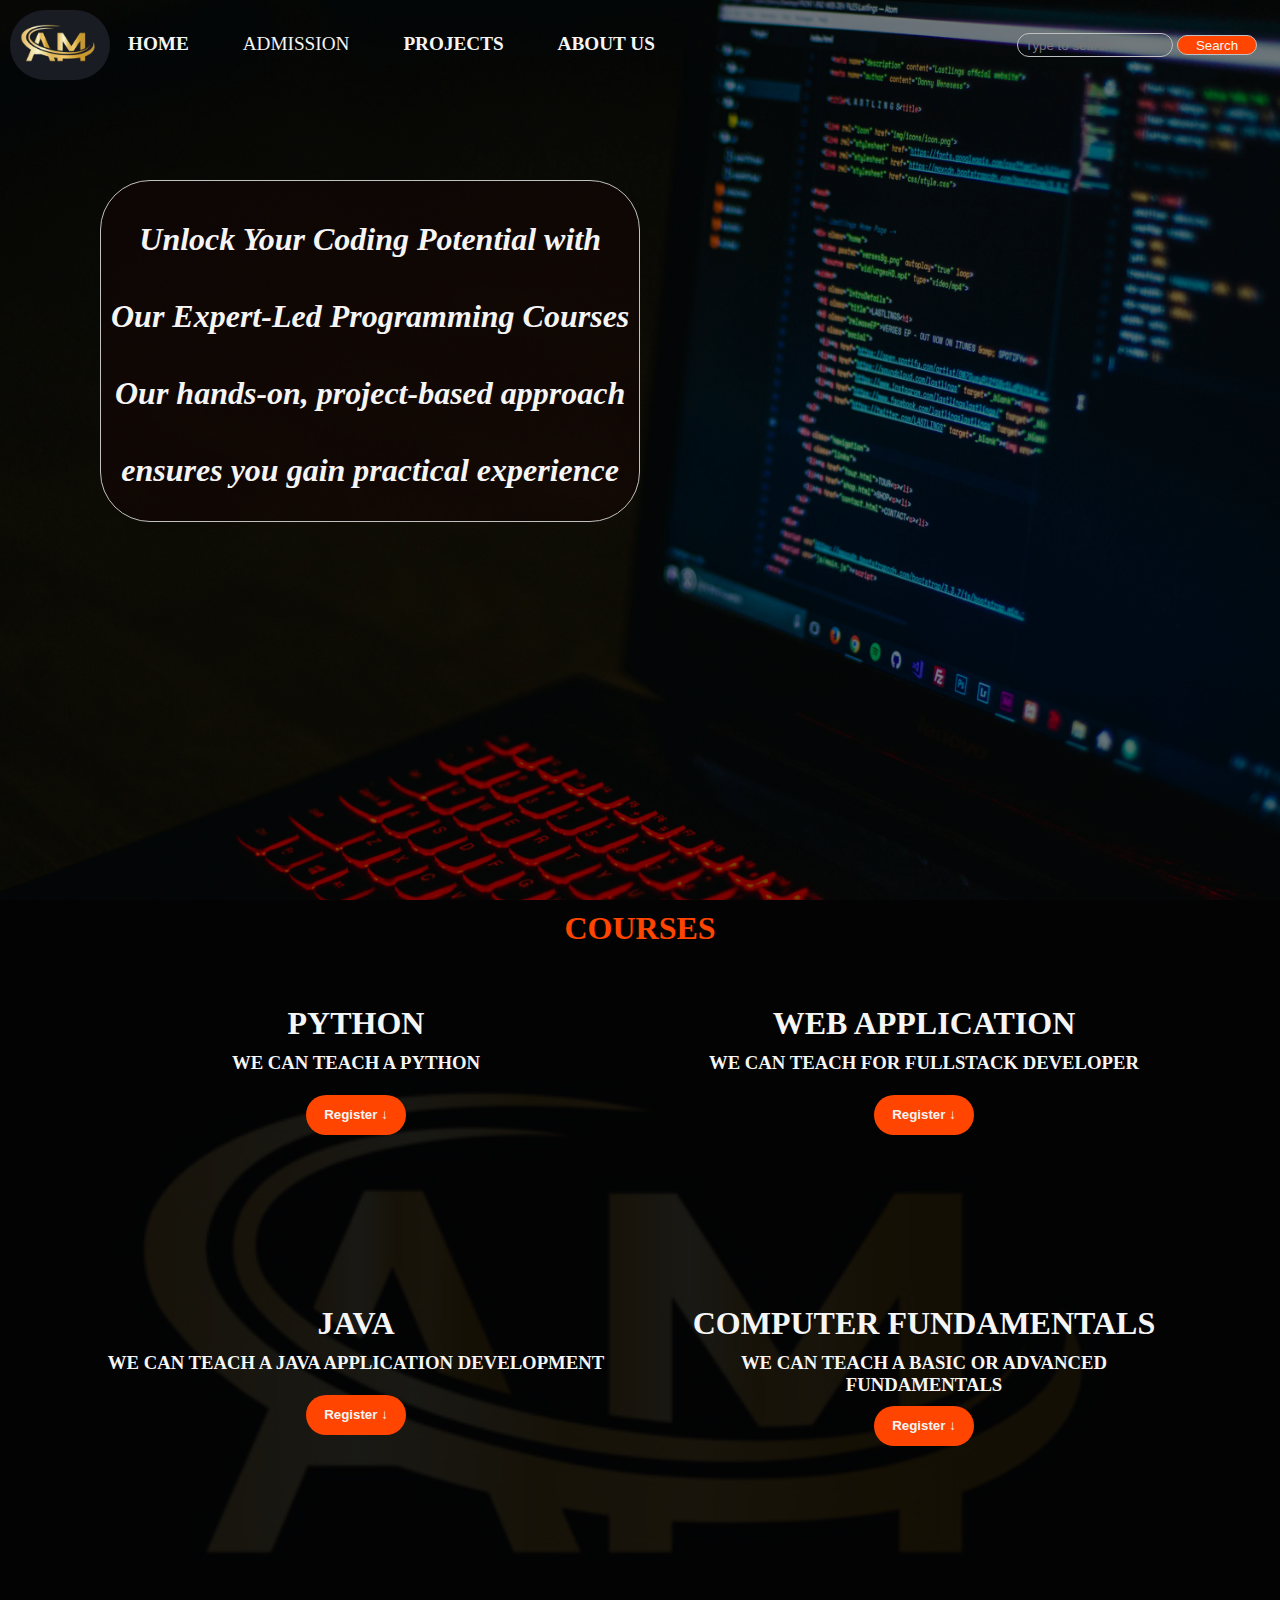
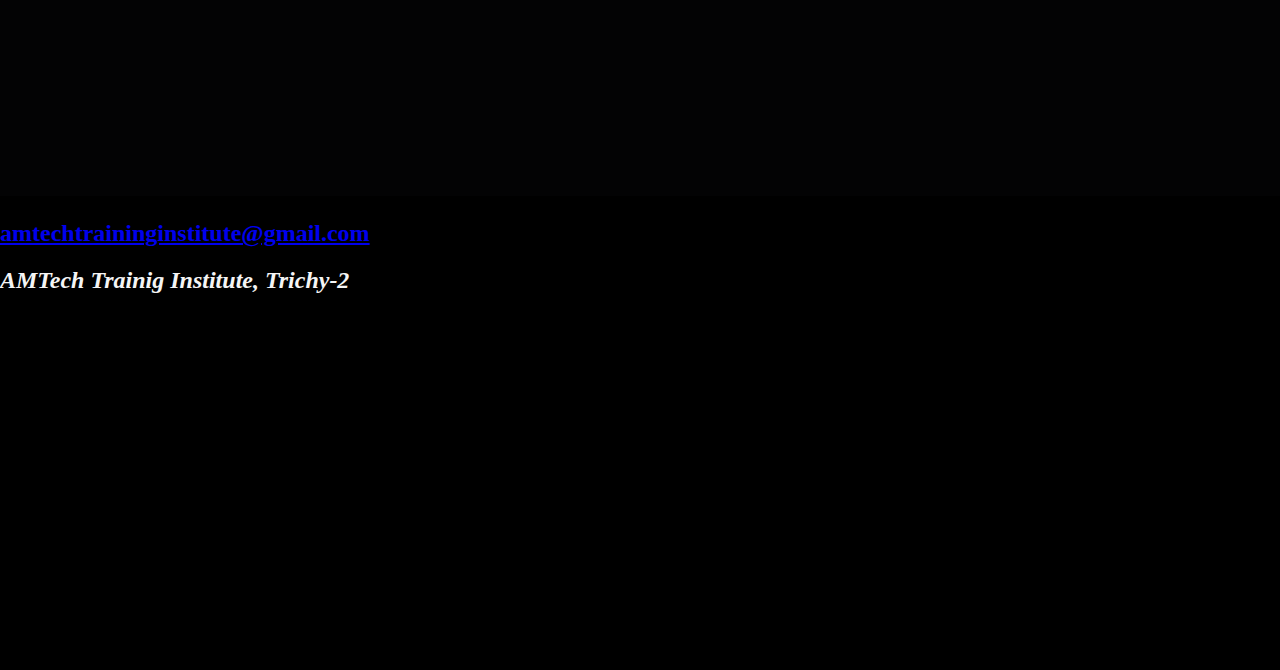
<file: index.html>
<!DOCTYPE html>
<html lang="en">
<head>
    <meta charset="UTF-8">
    <meta name="viewport" content="width=device-width, initial-scale=1.0">
    <title>AMTech Training Institute</title>
    <link rel="stylesheet" href="style.css">
</head>
<body>
    <div class="main">
        <img src="pexels.jpg" alt="" style="filter:brightness(50%)">
        <div class="m1">
            <img src="logo.png" alt="">
        </div>
        <div class="m2">
            <table>
                <tr>
                    <td><a href="index.html" target="_blank"><b>HOME</b></a></td>
                    <td><a href="form1.html" target="_blank">ADMISSION</a></td>
                    <td><a href="#"><b>PROJECTS</b></a></td>
                    <td><a href="#"><b>ABOUT US</b></a></td>
                </tr>
            </table>
        </div>
        <div class="m3">
            <table>
                <tr>
                    <td><input type="text" for="btn" placeholder="Type to search"></td>
                    <td><button id="btn">Search</button></td>
                </tr>
            </table>
        </div>
        <div class="m4">
            <h1><b>Unlock Your Coding Potential with</b></h1>
            <h1><b>Our Expert-Led Programming Courses</b></h1>
            <h1><b>Our hands-on, project-based approach</b></h1>
            <h1><b>ensures you gain practical experience</b></h1>
        </div>
    </div>
    <div class="main2">
        <img src="logo.png" style="filter: brightness(10%);" alt="">
        <div class="c0">
            <h1>COURSES</h1>
        </div>
        <div class="c1">
            <h1>PYTHON</h1>
            <h3>WE CAN TEACH A PYTHON</h3>
            <button><b><a href="form1.html">Register &#8595;</a></b></button>
        </div>
        <div class="c2">
            <h1>WEB APPLICATION</h1>
            <h3>WE CAN TEACH FOR FULLSTACK DEVELOPER</h3>
            <button><b><a href="form1.html">Register &#8595;</a></b></button>
        </div>
        <div class="c3">
            <h1>JAVA</h1>
            <h3>WE CAN TEACH A JAVA APPLICATION DEVELOPMENT</h3>
            <button><b><a href="form1.html">Register &#8595;</a></b></button>
        </div>
        <div class="c4">
            <h1>COMPUTER FUNDAMENTALS</h1>
            <h3>WE CAN TEACH A BASIC OR ADVANCED FUNDAMENTALS</h3>
            <button><b><a href="form1.html">Register &#8595;</a></b></button>
        </div>
    </div>
    <div class="main3">
        <div class="f1">
            <h2><b><a href="email">amtechtraininginstitute@gmail.com</a></b></h2>
            <h2 style="color: whitesmoke;"><b><Address>AMTech Trainig Institute, Trichy-2</Address></b></h2>
            <h2><b>Contact No: +91 xxxxxxxxxx</b></h2>
        </div>
        <div class="f2"></div>
        <div class="f3"></div>
    </div>
</body>
</html>
</file>
<file: style.css>
body{
    margin: 0px;
    padding: 0px;
    background-color: black;
}
.main{
    position: relative;
    height: 100vh;
    width: 100%;
}
.main img{
    width: 100%;
    height: 100vh;
}
.m1{
    position: absolute;
    top: 10px;
    left: 10px;
    display: flex;
}
.m1 img{
    height: 70px;
    width: 100%;
    border-radius: 80px;
}
.m2{
    position: absolute;
    top: 30px;
    font-family: "times new romen";
    left: 75px;
    font-size: larger;   
}
.m2 a{
    text-decoration: none;
    color: whitesmoke;
    padding-left: 50px;
}
.m2 a:hover{
    color: orangered;
}
.m3{
    position: absolute;
    top: 30px;
    right: 20px;
}
.m3 input{
    background: transparent;
    border: 1px solid silver;
    border-radius: 30px;
    height: 20px;
    width: 150px;
    color: whitesmoke;
}
.m3 input::placeholder{
    padding-left: 5px;
}
.m3 button{
    color: whitesmoke;
    border-radius: 30px;
    background-color: orangered;
    border: 1px solid silver;
    height: 20px;
    width: 80px;
}
.m3 button:hover{
    background-color: white;
    color: orangered;
}
.m3 input:hover{
    color: orangered;
    background-color: white;
}
.m4{
    position: absolute;
    top: 180px;
    left: 100px;
    font-family: 'Gill Sans';
    border: 1px solid silver;
    display: flex;
    flex-direction: column;
    height: 320px;
    padding: 10px;
    border-radius: 50px;
    text-align: center;
    transition: width 1s, height 1s, transform 1s;
    background-color: rgb(19, 4, 4,0.5);
}
.m4:hover{
    height: 350px;
    transform: scale(1,2);
}
.m4 h1{
    margin: 0px;
    padding-bottom: 10px;
    font-style: oblique;
    color: whitesmoke;
    font-size: xx-large;
    padding-top: 30px;
}
.main2{
    background-color: rgb(0, 0, 0);
    position: relative;
    display: flex;
    flex-direction: column;
    margin: 0px;
    padding: 0px;
    height: 100vh;
    width: 100%; 
}
.c0{
    position: absolute;
    top:10px;
    color: orangered;
    width: 100%;
}
.c0 h1{
    margin: 0px;
    text-align: center;
}
.c1{
    position: absolute;
    top: 100px;
    left: 100px;
    height: 150px;
    width: 40%;
    text-align: center;
    display: flex;
    flex-direction: column;
    border-radius: 10px;
}
.c1 button{
    background-color: orangered;
    height: 40px;
    width: 100px;
    margin-top: 20px;
    margin: auto;
    border-radius: 50px;
    border: none;
}
.c1 button a{
    text-decoration: none;
    color: whitesmoke;
}
.c1 h1, h3{
    color: whitesmoke;
    margin: 0px;
    padding: 5px;
}
.c2{
    position: absolute;
    top: 100px;
    right: 100px;
    width: 40%;
    height: 150px;
    text-align: center;
    display: flex;
    flex-direction: column;
    border-radius: 10px;
}
.c2 button{
    background-color: orangered;
    height: 40px;
    width: 100px;
    margin-top: 20px;
    margin: auto;
    border-radius: 50px;
    border: none;
}
.c2 button a{
    text-decoration: none;
    color: whitesmoke;
}
.c2 h1, h3{
    color: whitesmoke;
    margin: 0px;
    padding: 5px;
}
.c3{
    position: absolute;
    top: 400px;
    left: 100px;
    width: 40%;
    height: 150px;
    text-align: center;
    display: flex;
    flex-direction: column;
    border-radius: 10px;
}
.c3 h1, h3{
    color: whitesmoke;
    margin: 0px;
    padding: 5px;
}
.c3 button{
    background-color: orangered;
    height: 40px;
    width: 100px;
    margin-top: 20px;
    margin: auto;
    border-radius: 50px;
    border: none;
}
.c3 button a{
    text-decoration: none;
    color: whitesmoke;
}
.c4{
    position: absolute;
    top: 400px;
    right: 100px;
    height: 150px;
    width: 40%;
    text-align: center;
    display: flex;
    flex-direction: column;
    border-radius: 10px;
    transition: step-start;
}
.c4:hover{
    transform: matrix();
}
.c4 h1, h3{
    color: whitesmoke;
    margin: 0px;
    padding: 5px;
}
.c4 button{
    background-color: orangered;
    height: 40px;
    width: 100px;
    margin-top: 20px;
    margin: auto;
    border-radius: 50px;
    border: none;
}
.c4 button a{
    text-decoration: none;
    color: whitesmoke;
}
.main3{
    position: relative;
    height: 50vh;
    width: 100%;
}
@media screen and(min-width:600px){
    body{
        background-color: white; 
    }
}
</file>
